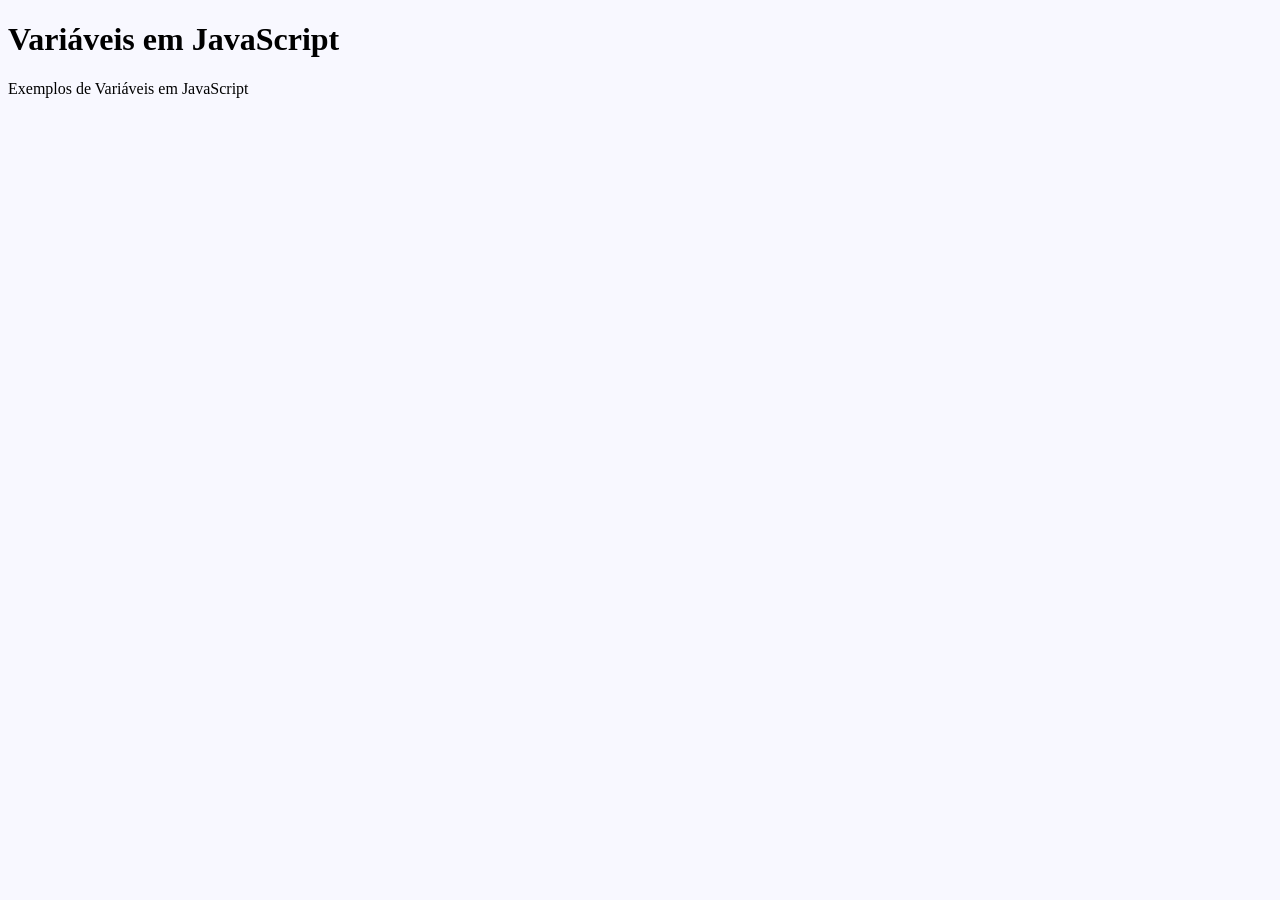
<file: Aula1/index.html>
<!DOCTYPE html>
<html lang="pt-br">
<head>
    <meta charset="UTF-8">
    <meta name="viewport" content="width=device-width, initial-scale=1.0">

    <link rel="stylesheet" href="../Aula1/CSS/style.css">

    <title>JavaScript</title>
</head>
<body>
    <h1>Variáveis em JavaScript</h1>
    <p>Exemplos de Variáveis em JavaScript</p>

    <script src="../Aula1/src/script.js"></script>
</body>
</html>
</file>
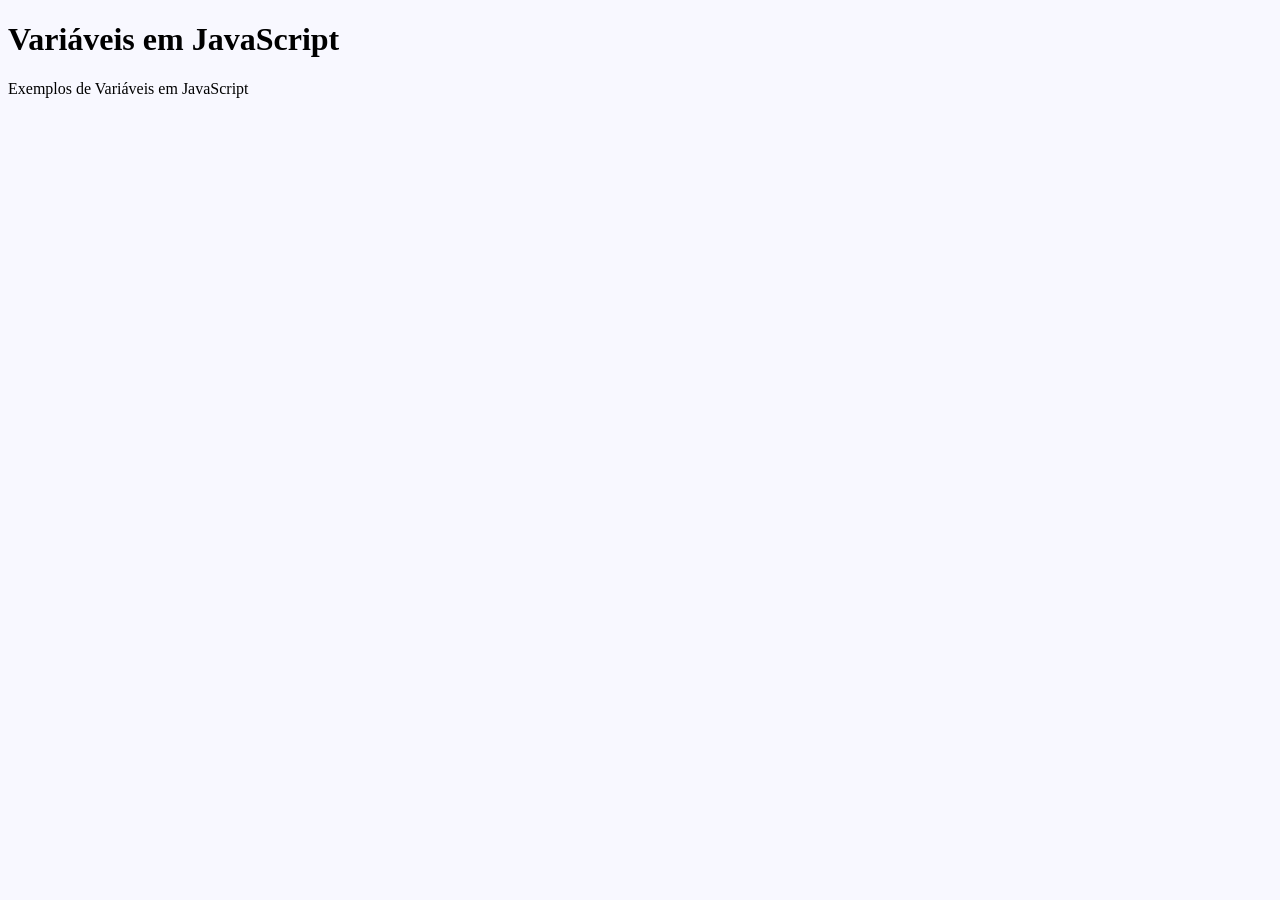
<file: Aula2/index.html>
<!DOCTYPE html>
<html lang="pt-br">
<head>
    <meta charset="UTF-8">
    <meta name="viewport" content="width=device-width, initial-scale=1.0">

    <link rel="stylesheet" href="../Aula2/CSS/style.css">

    <title>JavaScript</title>
</head>
<body>
    <h1>Variáveis em JavaScript</h1>
    <p>Exemplos de Variáveis em JavaScript</p>

    <script src="../Aula2/src/script.js"></script>
</body>
</html>
</file>
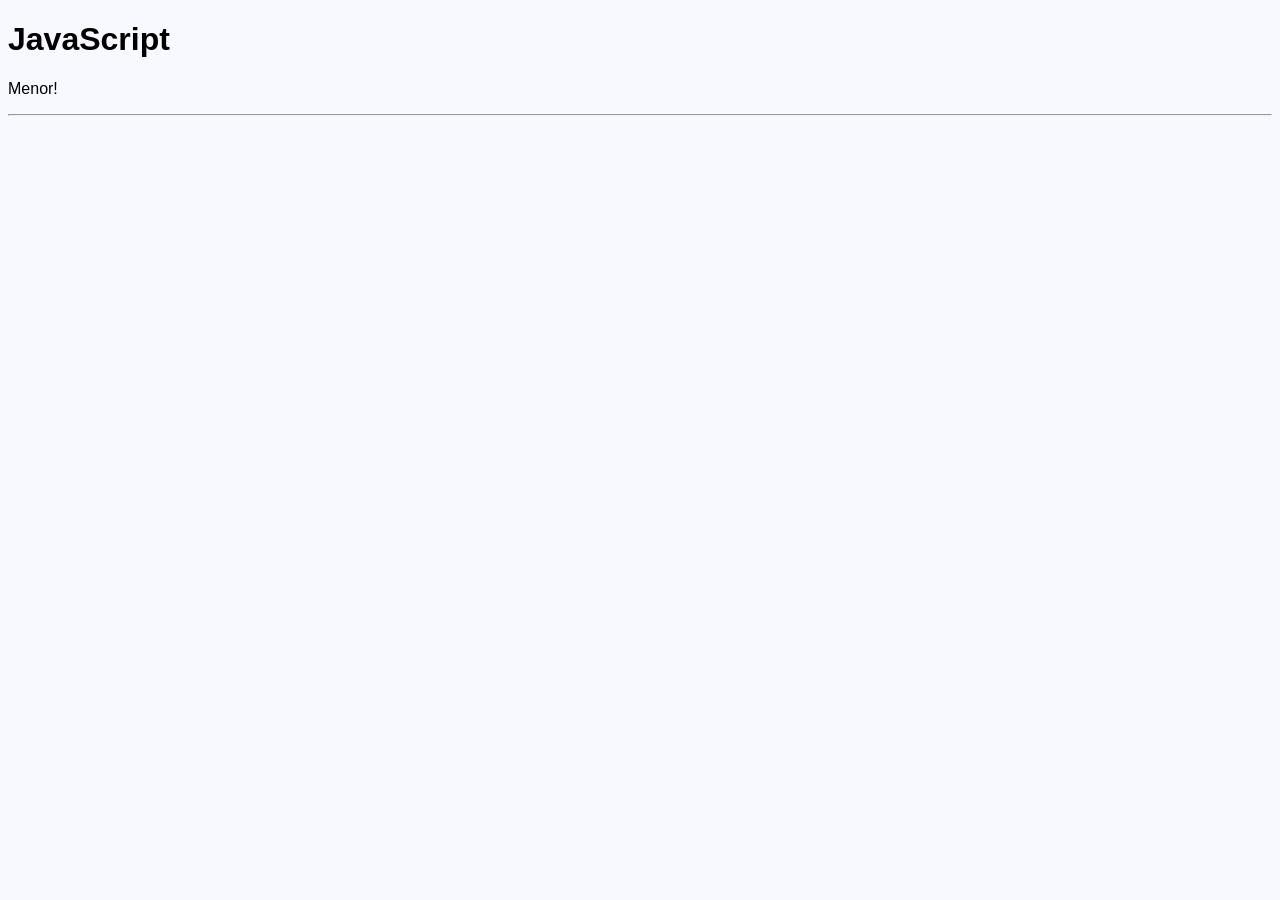
<file: Aula3 copy/index.html>
<!DOCTYPE html>
<html lang="pt-br">
<head>
    <meta charset="UTF-8">
    <meta name="viewport" content="width=device-width, initial-scale=1.0">

    <link rel="stylesheet" href="../Aula3/CSS/style.css">

    <title>JavaScript</title>
</head>
<body>
    <h1>JavaScript</h1>

    <p id="ex1"></p>
    <p id="idade"></p>
    <p id="ex2"></p>

    <hr>

    <p id="ex3"></p>

    <script src="../Aula3 copy/src/script3.js"></script>
</body>
</html>
</file>
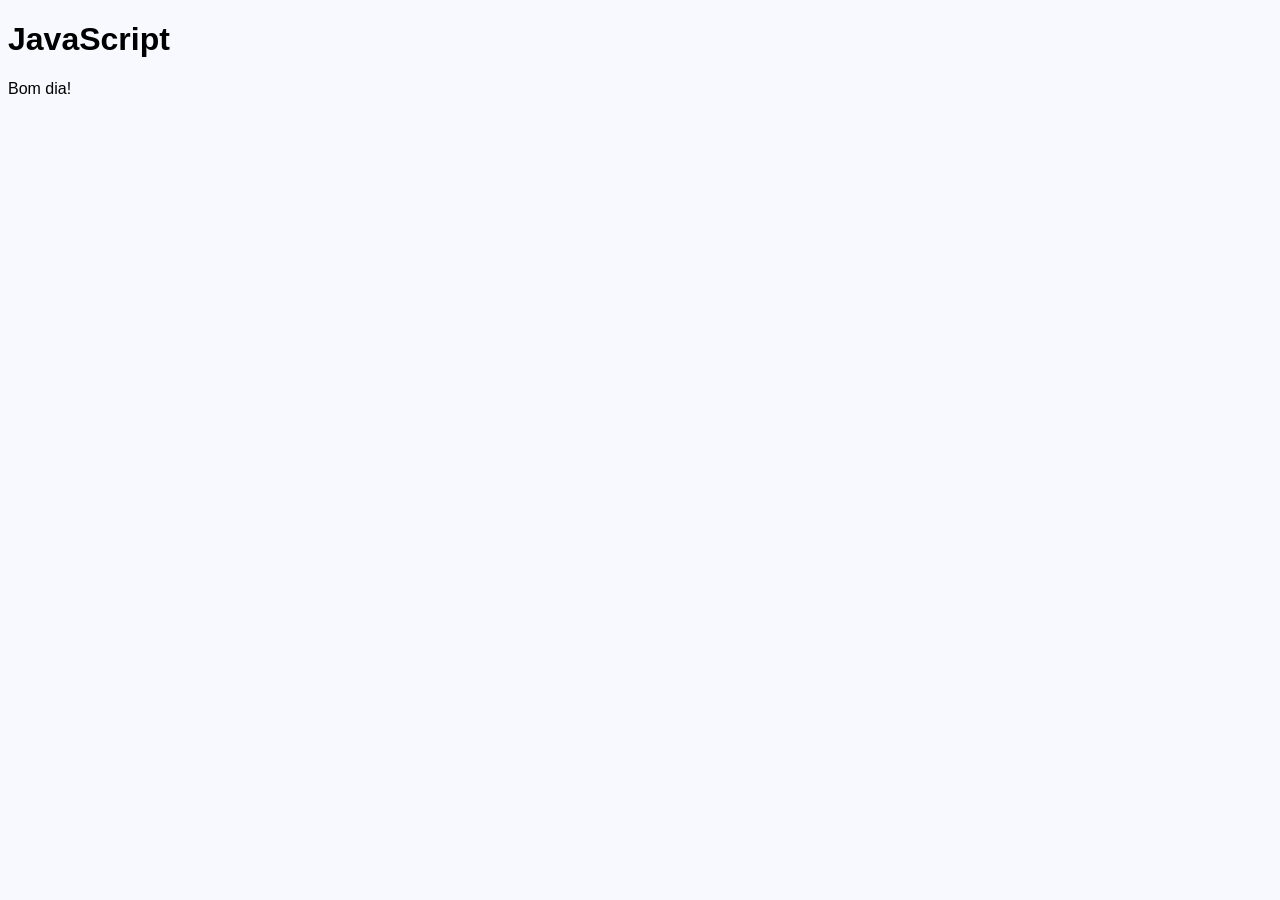
<file: Aula3/index.html>
<!DOCTYPE html>
<html lang="pt-br">
<head>
    <meta charset="UTF-8">
    <meta name="viewport" content="width=device-width, initial-scale=1.0">

    <link rel="stylesheet" href="../Aula3/CSS/style.css">

    <title>JavaScript</title>
</head>
<body>
    <h1>JavaScript</h1>

    <p id="ex1">Bom dia!</p>
    <p id="idade"></p>
    <p id="ex2"></p>

    <script src="../Aula3/src/script.js"></script>
</body>
</html>
</file>
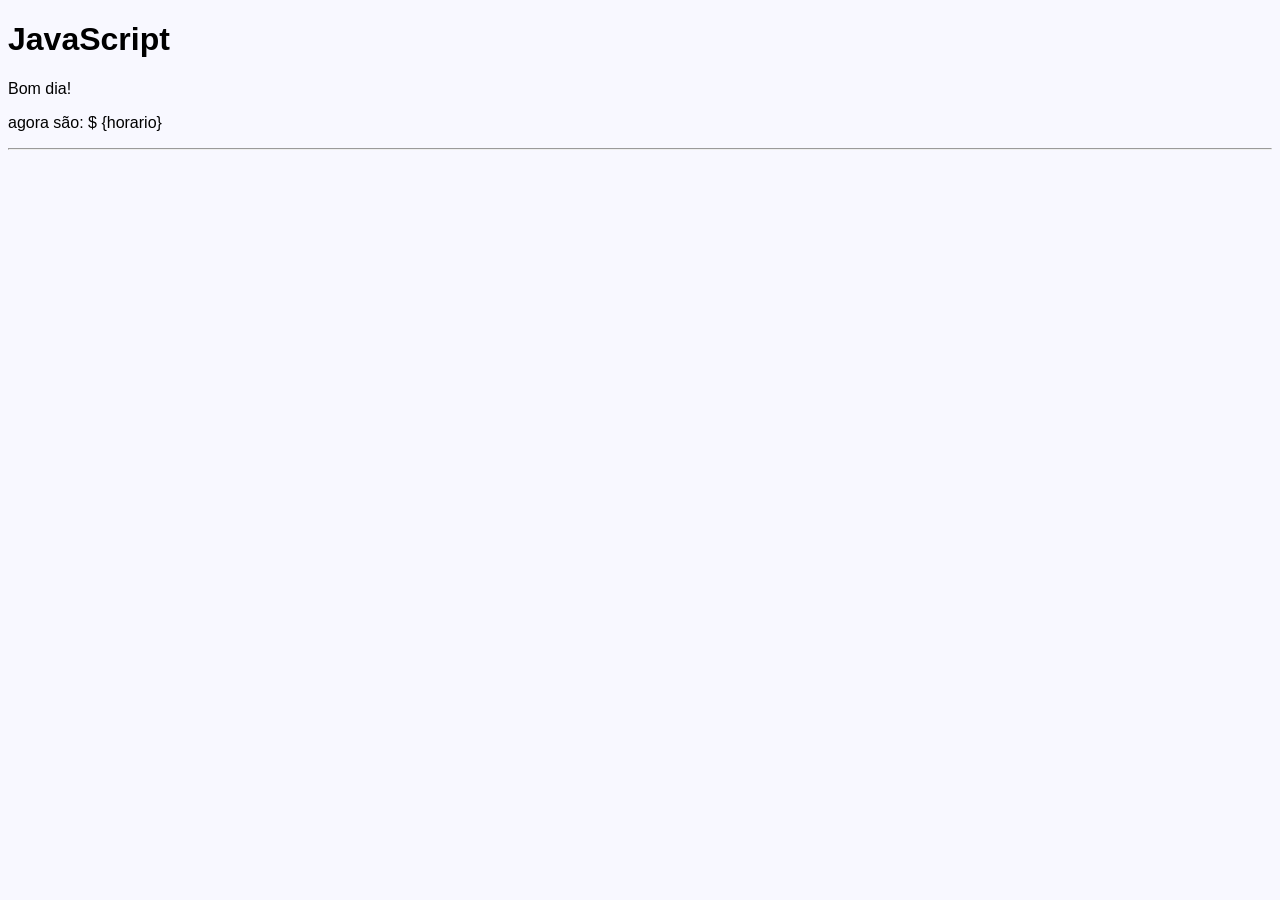
<file: Aula3 copy/index2.html>
<!DOCTYPE html>
<html lang="pt-br">
<head>
    <meta charset="UTF-8">
    <meta name="viewport" content="width=device-width, initial-scale=1.0">

    <link rel="stylesheet" href="../Aula3/CSS/style.css">

    <title>JavaScript</title>
</head>
<body>
    <h1>JavaScript</h1>

    <p id="ex1"></p>
    <p id="ex2"></p>
    <p id="ex3"></p>
    <p id="ex4"></p>

    <hr>

    <p id="ex3"></p>

    <script src="../Aula3 copy/src/script2.js"></script>
</body>
</html>
</file>
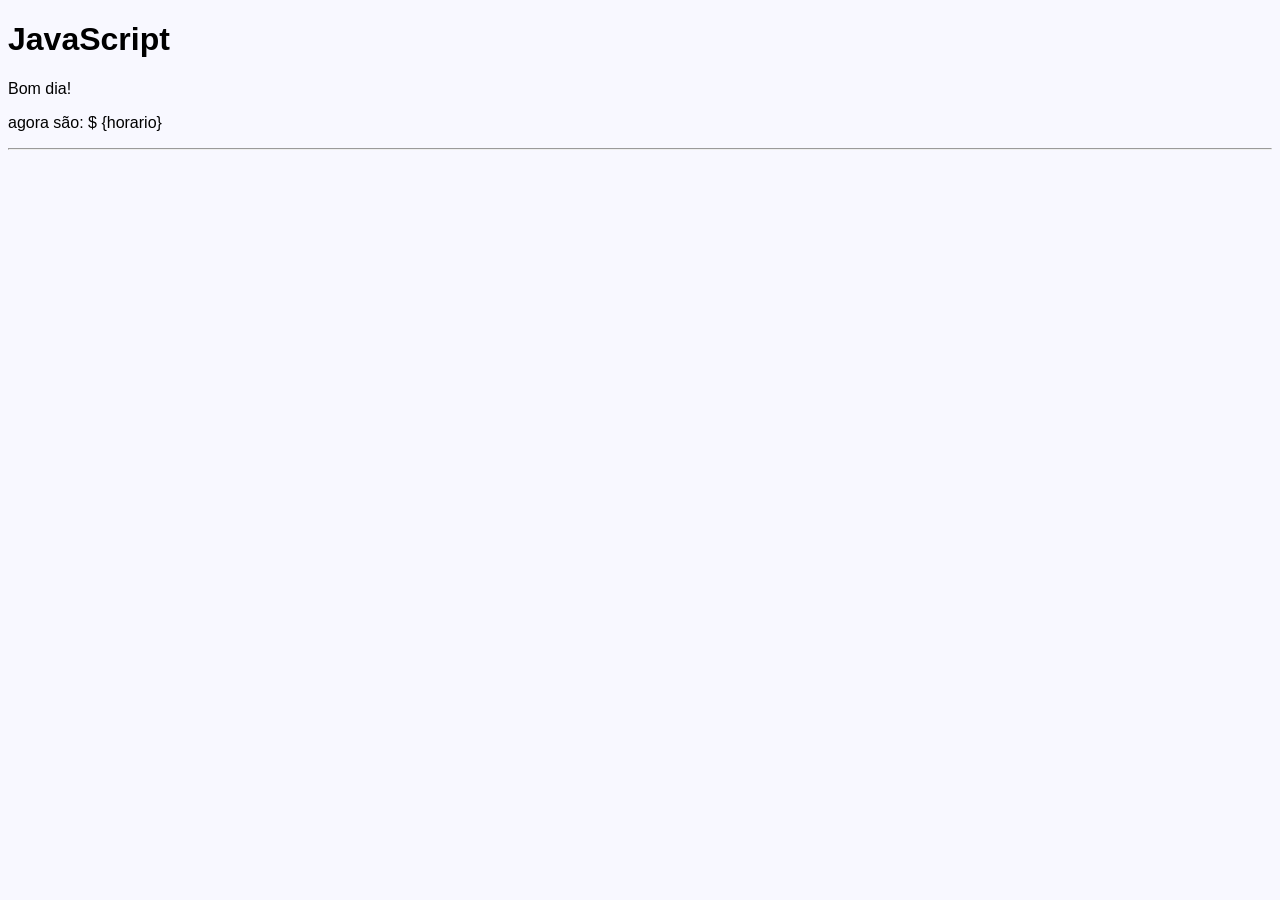
<file: Aula4/index2.html>
<!DOCTYPE html>
<html lang="pt-br">
<head>
    <meta charset="UTF-8">
    <meta name="viewport" content="width=device-width, initial-scale=1.0">

    <link rel="stylesheet" href="../Aula4/CSS/style.css">

    <title>JavaScript</title>
</head>
<body>
    <h1>JavaScript</h1>

    <p id="ex1"></p>
    <p id="ex2"></p>
    <p id="ex3"></p>
    <p id="ex4"></p>

    <hr>

    <p id="ex3"></p>

    <script src="../Aula4/src/script2.js"></script>
</body>
</html>
</file>
<file: Aula1/CSS/style.css>
body{
    background-color: ghostwhite;
}
</file>
<file: Aula2/CSS/style.css>
body{
    background-color: ghostwhite;
}
</file>
<file: Aula3/CSS/style.css>
body{
    font-family: sans-serif;
    background-color: ghostwhite;
}
</file>
<file: Aula4/CSS/style.css>
body{
    font-family: sans-serif;
    background-color: ghostwhite;
}
</file>
